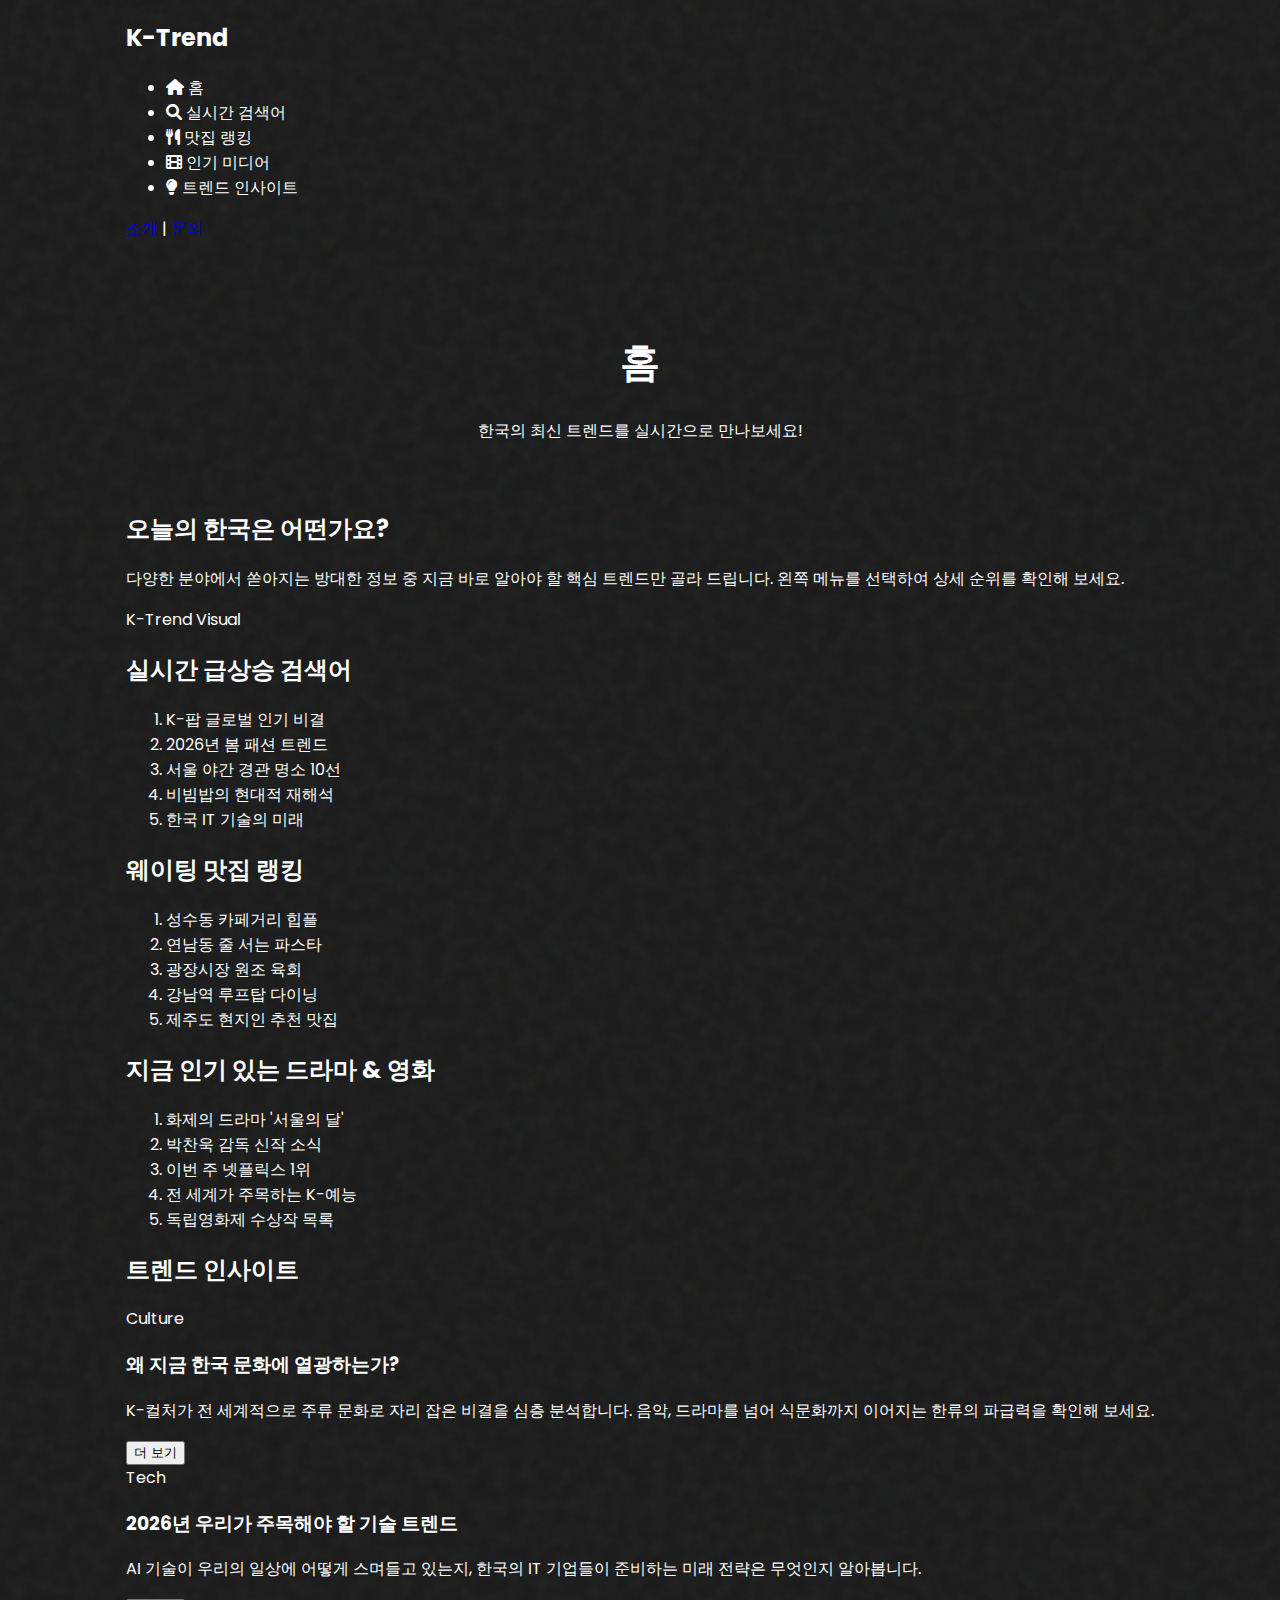
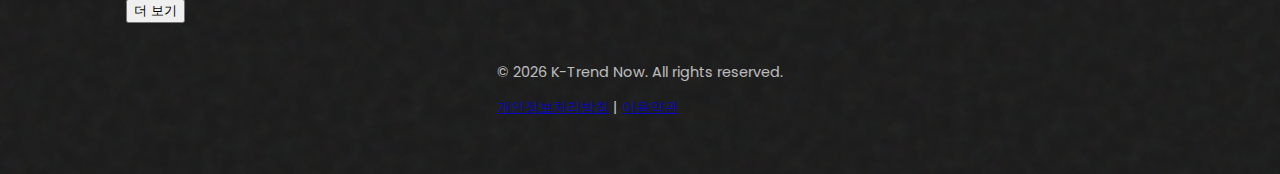
<file: index.html>
<!DOCTYPE html>
<html lang="ko">
<head>
    <meta charset="UTF-8">
    <meta name="viewport" content="width=device-width, initial-scale=1.0">
    <!-- Google tag (gtag.js) -->
    <script async src="https://www.googletagmanager.com/gtag/js?id=G-TBHS29K6M7"></script>
    <script>
      window.dataLayer = window.dataLayer || [];
      function gtag(){dataLayer.push(arguments);}
      gtag('js', new Date());

      gtag('config', 'G-TBHS29K6M7');
    </script>
    <!-- Microsoft Clarity -->
    <script type="text/javascript">
        (function(c,l,a,r,i,t,y){
            c[a]=c[a]||function(){(c[a].q=c[a].q||[]).push(arguments)};
            t=l.createElement(r);t.async=1;t.src="https://www.clarity.ms/tag/"+i;
            y=l.getElementsByTagName(r)[0];y.parentNode.insertBefore(t,y);
        })(window, document, "clarity", "script", "vj404yhygx");
    </script>
    <meta name="description" content="K-Trend Now - 한국의 실시간 인기 검색어, 맛집 랭킹, 드라마 및 영화 트렌드를 한눈에 확인하세요.">
    <meta name="keywords" content="한국 트렌드, 실시간 검색어, 맛집 추천, K-드라마, K-무비, 실시간 순위">
    <title>K-Trend Now | 한국의 최신 트렌드 실시간 확인</title>
    <link rel="stylesheet" href="style.css">
    <!-- Font Awesome for icons -->
    <link rel="stylesheet" href="https://cdnjs.cloudflare.com/ajax/libs/font-awesome/6.0.0/css/all.min.css">
</head>
<body>
    <div class="app-container">
        <!-- Sidebar Navigation -->
        <aside class="sidebar">
            <div class="sidebar-header">
                <h2>K-Trend</h2>
            </div>
            <nav class="sidebar-nav">
                <ul>
                    <li class="active" data-target="intro"><i class="fas fa-home"></i> 홈</li>
                    <li data-target="search-trends"><i class="fas fa-search"></i> 실시간 검색어</li>
                    <li data-target="restaurant-rankings"><i class="fas fa-utensils"></i> 맛집 랭킹</li>
                    <li data-target="media-rankings"><i class="fas fa-film"></i> 인기 미디어</li>
                    <li data-target="featured-articles"><i class="fas fa-lightbulb"></i> 트렌드 인사이트</li>
                </ul>
            </nav>
            <div class="sidebar-footer">
                <a href="about.html">소개</a> | <a href="contact.html">문의</a>
            </div>
        </aside>

        <!-- Main Content Area -->
        <main class="content-area">
            <header class="top-header">
                <h1 id="category-title">홈</h1>
                <p id="category-description">한국의 최신 트렌드를 실시간으로 만나보세요!</p>
            </header>

            <div id="main-view">
                <section id="intro" class="view-section active">
                    <h2>오늘의 한국은 어떤가요?</h2>
                    <p>다양한 분야에서 쏟아지는 방대한 정보 중 지금 바로 알아야 할 핵심 트렌드만 골라 드립니다. 왼쪽 메뉴를 선택하여 상세 순위를 확인해 보세요.</p>
                    <div class="welcome-image">
                        <!-- Placeholder for a nice visual -->
                        <div class="image-placeholder">K-Trend Visual</div>
                    </div>
                </section>

                <section id="search-trends" class="view-section">
                    <h2>실시간 급상승 검색어</h2>
                    <div class="content-placeholder">데이터를 불러오는 중입니다...</div>
                    <ol id="search-list" class="trend-list">
                        <!-- JS로 동적 삽입 예정 -->
                    </ol>
                </section>

                <section id="restaurant-rankings" class="view-section">
                    <h2>웨이팅 맛집 랭킹</h2>
                    <div class="content-placeholder">전국의 핫한 맛집 정보를 집계 중입니다...</div>
                    <ol id="restaurant-list" class="trend-list">
                        <!-- JS로 동적 삽입 예정 -->
                    </ol>
                </section>

                <section id="media-rankings" class="view-section">
                    <h2>지금 인기 있는 드라마 & 영화</h2>
                    <div class="content-placeholder">시청률과 화제성을 분석하고 있습니다...</div>
                    <ol id="media-list" class="trend-list">
                        <!-- JS로 동적 삽입 예정 -->
                    </ol>
                </section>

                <section id="featured-articles" class="view-section">
                    <h2>트렌드 인사이트</h2>
                    <div class="articles-grid">
                        <article class="trend-article">
                            <div class="article-badge">Culture</div>
                            <h3>왜 지금 한국 문화에 열광하는가?</h3>
                            <p>K-컬처가 전 세계적으로 주류 문화로 자리 잡은 비결을 심층 분석합니다. 음악, 드라마를 넘어 식문화까지 이어지는 한류의 파급력을 확인해 보세요.</p>
                            <button class="read-more">더 보기</button>
                        </article>
                        <article class="trend-article">
                            <div class="article-badge">Tech</div>
                            <h3>2026년 우리가 주목해야 할 기술 트렌드</h3>
                            <p>AI 기술이 우리의 일상에 어떻게 스며들고 있는지, 한국의 IT 기업들이 준비하는 미래 전략은 무엇인지 알아봅니다.</p>
                            <button class="read-more">더 보기</button>
                        </article>
                    </div>
                </section>
            </div>

            <footer class="main-footer">
                <p>&copy; 2026 K-Trend Now. All rights reserved.</p>
                <nav>
                    <a href="privacy.html">개인정보처리방침</a> | 
                    <a href="terms.html">이용약관</a>
                </nav>
            </footer>
        </main>
    </div>

    <script src="main.js"></script>
</body>
</html>
</file>
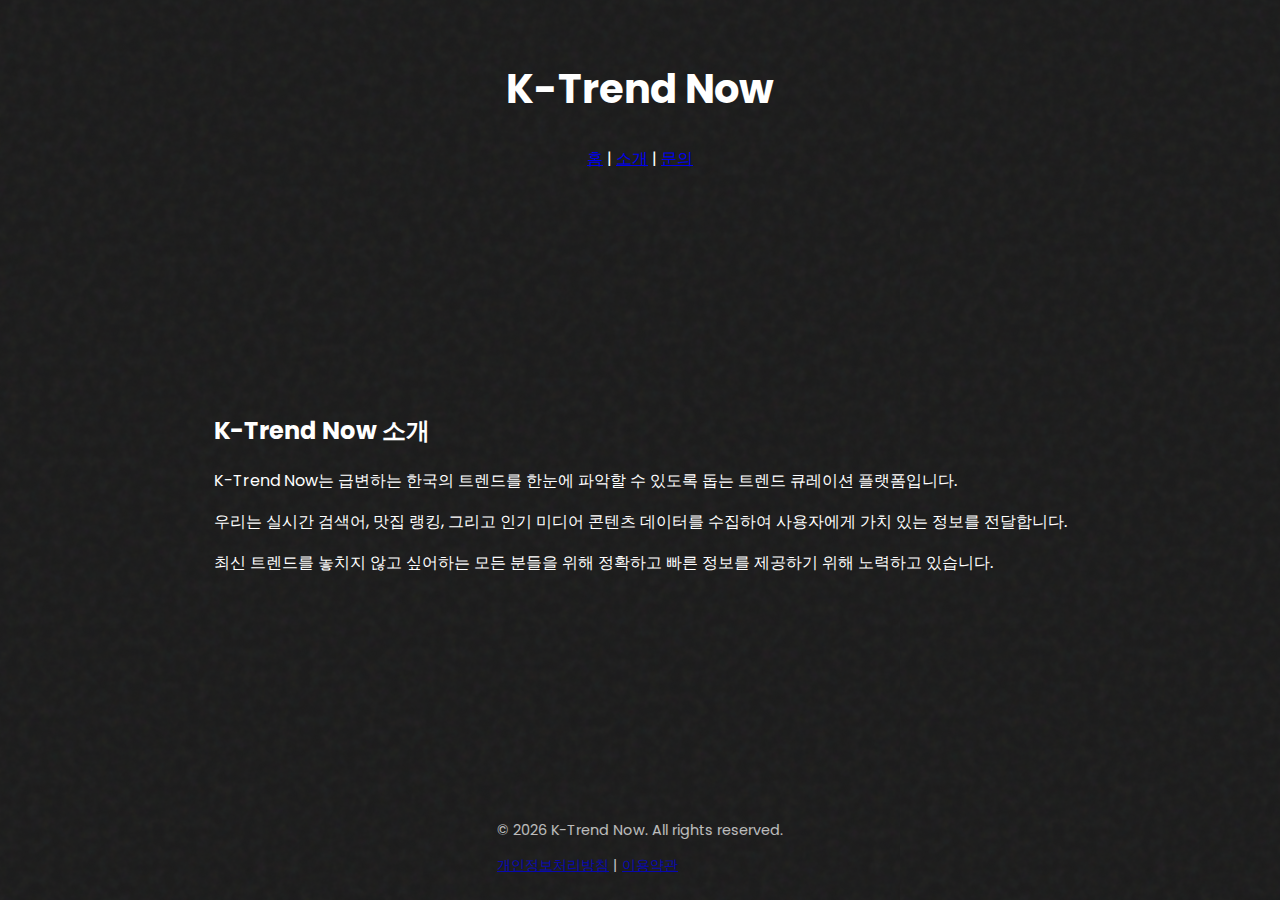
<file: about.html>
<!DOCTYPE html>
<html lang="ko">
<head>
    <meta charset="UTF-8">
    <meta name="viewport" content="width=device-width, initial-scale=1.0">
    <!-- Google tag (gtag.js) -->
    <script async src="https://www.googletagmanager.com/gtag/js?id=G-TBHS29K6M7"></script>
    <script>
      window.dataLayer = window.dataLayer || [];
      function gtag(){dataLayer.push(arguments);}
      gtag('js', new Date());

      gtag('config', 'G-TBHS29K6M7');
    </script>
    <!-- Microsoft Clarity -->
    <script type="text/javascript">
        (function(c,l,a,r,i,t,y){
            c[a]=c[a]||function(){(c[a].q=c[a].q||[]).push(arguments)};
            t=l.createElement(r);t.async=1;t.src="https://www.clarity.ms/tag/"+i;
            y=l.getElementsByTagName(r)[0];y.parentNode.insertBefore(t,y);
        })(window, document, "clarity", "script", "vj404yhygx");
    </script>
    <title>소개 - K-Trend Now</title>
    <link rel="stylesheet" href="style.css">
</head>
<body>
    <header>
        <h1>K-Trend Now</h1>
        <nav>
            <a href="index.html">홈</a> | 
            <a href="about.html">소개</a> | 
            <a href="contact.html">문의</a>
        </nav>
    </header>

    <main>
        <section>
            <h2>K-Trend Now 소개</h2>
            <p>K-Trend Now는 급변하는 한국의 트렌드를 한눈에 파악할 수 있도록 돕는 트렌드 큐레이션 플랫폼입니다.</p>
            <p>우리는 실시간 검색어, 맛집 랭킹, 그리고 인기 미디어 콘텐츠 데이터를 수집하여 사용자에게 가치 있는 정보를 전달합니다.</p>
            <p>최신 트렌드를 놓치지 않고 싶어하는 모든 분들을 위해 정확하고 빠른 정보를 제공하기 위해 노력하고 있습니다.</p>
        </section>
    </main>

    <footer>
        <p>&copy; 2026 K-Trend Now. All rights reserved.</p>
        <nav>
            <a href="privacy.html">개인정보처리방침</a> | 
            <a href="terms.html">이용약관</a>
        </nav>
    </footer>
</body>
</html>
</file>
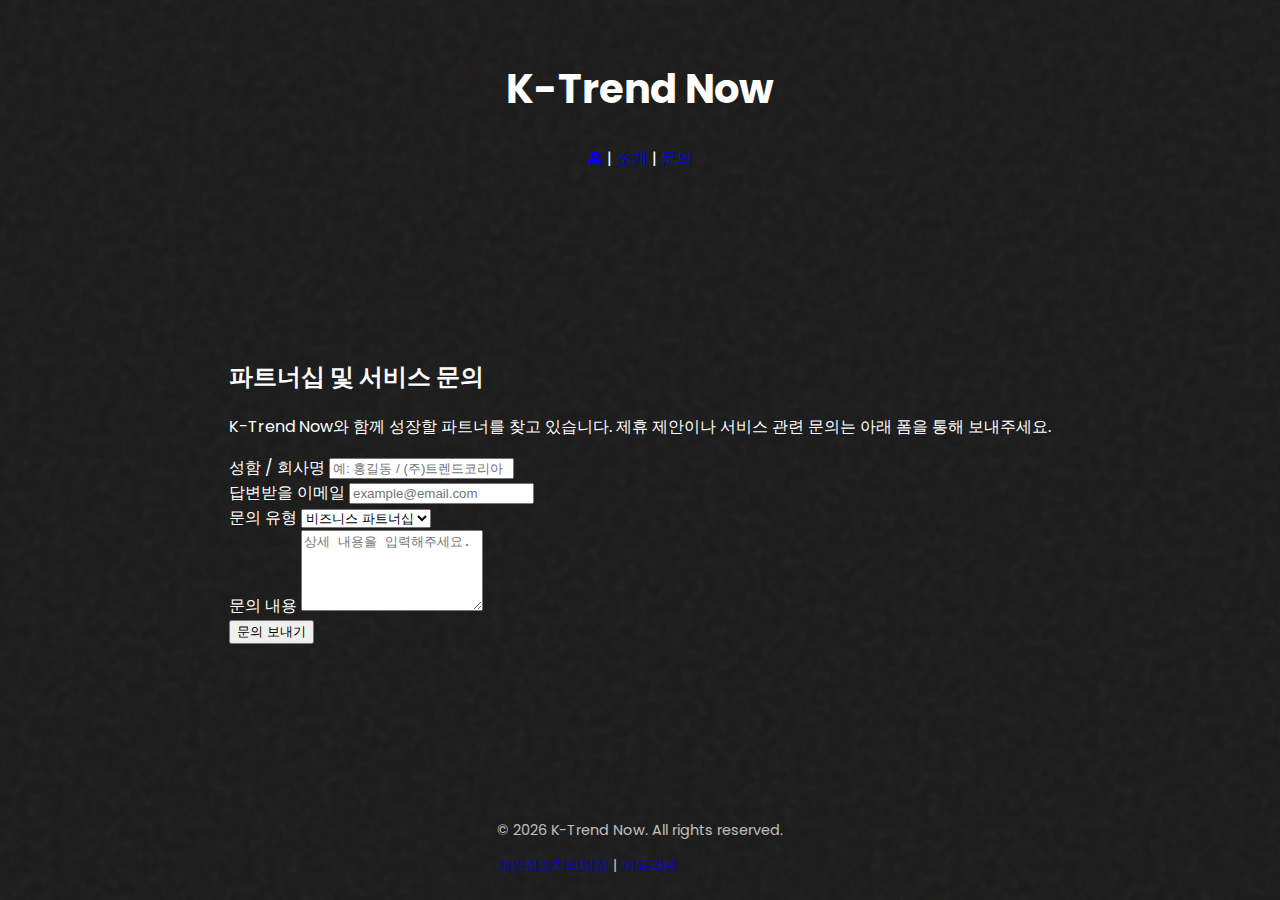
<file: contact.html>
<!DOCTYPE html>
<html lang="ko">
<head>
    <meta charset="UTF-8">
    <meta name="viewport" content="width=device-width, initial-scale=1.0">
    <!-- Google tag (gtag.js) -->
    <script async src="https://www.googletagmanager.com/gtag/js?id=G-TBHS29K6M7"></script>
    <script>
      window.dataLayer = window.dataLayer || [];
      function gtag(){dataLayer.push(arguments);}
      gtag('js', new Date());

      gtag('config', 'G-TBHS29K6M7');
    </script>
    <!-- Microsoft Clarity -->
    <script type="text/javascript">
        (function(c,l,a,r,i,t,y){
            c[a]=c[a]||function(){(c[a].q=c[a].q||[]).push(arguments)};
            t=l.createElement(r);t.async=1;t.src="https://www.clarity.ms/tag/"+i;
            y=l.getElementsByTagName(r)[0];y.parentNode.insertBefore(t,y);
        })(window, document, "clarity", "script", "vj404yhygx");
    </script>
    <title>문의 - K-Trend Now</title>
    <link rel="stylesheet" href="style.css">
</head>
<body>
    <header>
        <h1>K-Trend Now</h1>
        <nav>
            <a href="index.html">홈</a> | 
            <a href="about.html">소개</a> | 
            <a href="contact.html">문의</a>
        </nav>
    </header>

    <main>
        <section>
            <h2>파트너십 및 서비스 문의</h2>
            <p>K-Trend Now와 함께 성장할 파트너를 찾고 있습니다. 제휴 제안이나 서비스 관련 문의는 아래 폼을 통해 보내주세요.</p>
            
            <form action="https://formspree.io/f/mbdakrbd" method="POST" class="contact-form">
                <div class="form-group">
                    <label for="name">성함 / 회사명</label>
                    <input type="text" id="name" name="name" required placeholder="예: 홍길동 / (주)트렌드코리아">
                </div>
                <div class="form-group">
                    <label for="email">답변받을 이메일</label>
                    <input type="email" id="email" name="_replyto" required placeholder="example@email.com">
                </div>
                <div class="form-group">
                    <label for="subject">문의 유형</label>
                    <select id="subject" name="subject">
                        <option value="partnership">비즈니스 파트너십</option>
                        <option value="advertising">광고 게재 문의</option>
                        <option value="feedback">서비스 개선 제안</option>
                        <option value="other">기타 문의</option>
                    </select>
                </div>
                <div class="form-group">
                    <label for="message">문의 내용</label>
                    <textarea id="message" name="message" rows="5" required placeholder="상세 내용을 입력해주세요."></textarea>
                </div>
                <input type="hidden" name="_subject" value="K-Trend Now 새로운 문의 접수">
                
                <button type="submit" class="submit-btn">문의 보내기</button>
            </form>
        </section>
    </main>

    <footer>
        <p>&copy; 2026 K-Trend Now. All rights reserved.</p>
        <nav>
            <a href="privacy.html">개인정보처리방침</a> | 
            <a href="terms.html">이용약관</a>
        </nav>
    </footer>
</body>
</html>
</file>
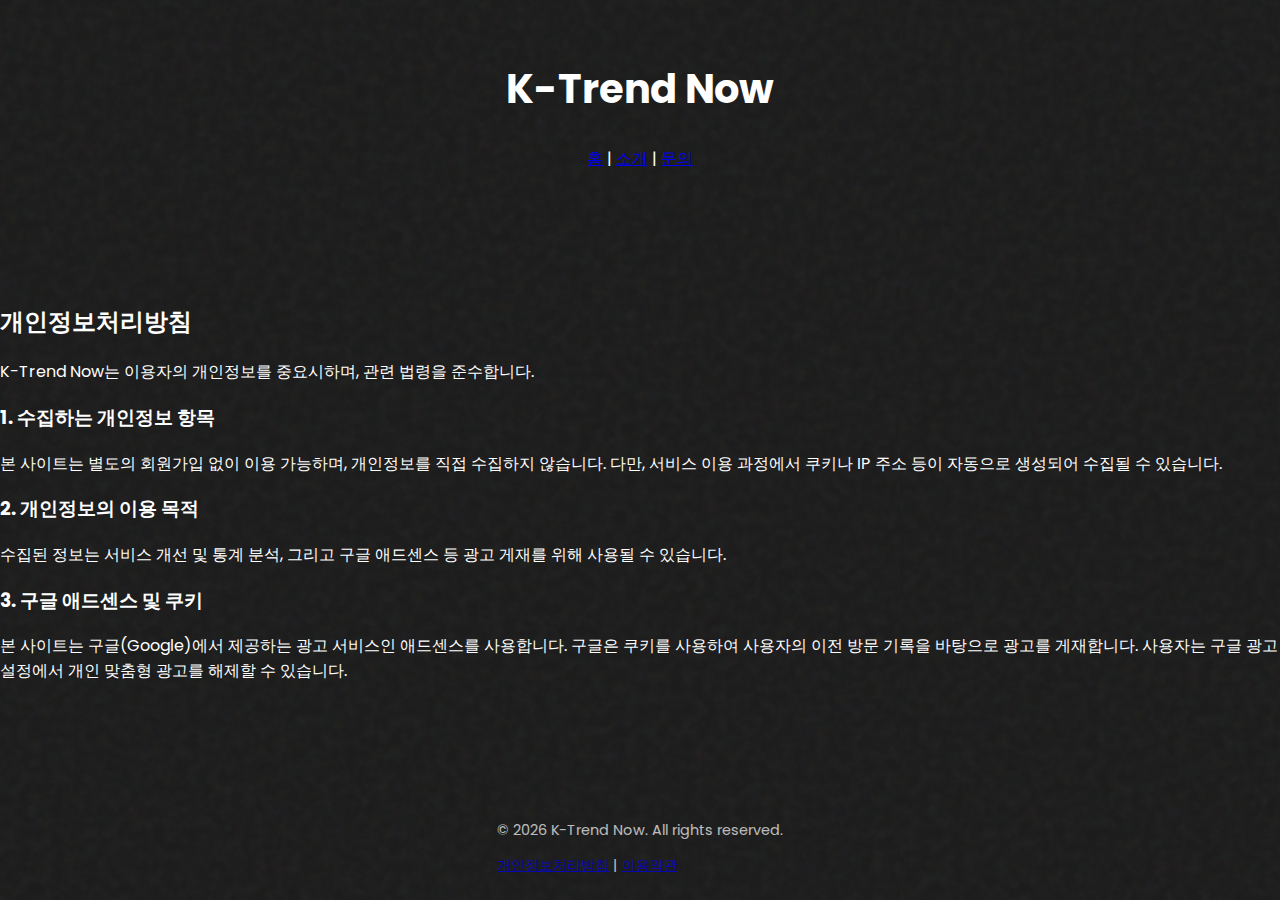
<file: privacy.html>
<!DOCTYPE html>
<html lang="ko">
<head>
    <meta charset="UTF-8">
    <meta name="viewport" content="width=device-width, initial-scale=1.0">
    <!-- Google tag (gtag.js) -->
    <script async src="https://www.googletagmanager.com/gtag/js?id=G-TBHS29K6M7"></script>
    <script>
      window.dataLayer = window.dataLayer || [];
      function gtag(){dataLayer.push(arguments);}
      gtag('js', new Date());

      gtag('config', 'G-TBHS29K6M7');
    </script>
    <!-- Microsoft Clarity -->
    <script type="text/javascript">
        (function(c,l,a,r,i,t,y){
            c[a]=c[a]||function(){(c[a].q=c[a].q||[]).push(arguments)};
            t=l.createElement(r);t.async=1;t.src="https://www.clarity.ms/tag/"+i;
            y=l.getElementsByTagName(r)[0];y.parentNode.insertBefore(t,y);
        })(window, document, "clarity", "script", "vj404yhygx");
    </script>
    <title>개인정보처리방침 - K-Trend Now</title>
    <link rel="stylesheet" href="style.css">
</head>
<body>
    <header>
        <h1>K-Trend Now</h1>
        <nav>
            <a href="index.html">홈</a> | 
            <a href="about.html">소개</a> | 
            <a href="contact.html">문의</a>
        </nav>
    </header>

    <main>
        <section>
            <h2>개인정보처리방침</h2>
            <p>K-Trend Now는 이용자의 개인정보를 중요시하며, 관련 법령을 준수합니다.</p>
            <h3>1. 수집하는 개인정보 항목</h3>
            <p>본 사이트는 별도의 회원가입 없이 이용 가능하며, 개인정보를 직접 수집하지 않습니다. 다만, 서비스 이용 과정에서 쿠키나 IP 주소 등이 자동으로 생성되어 수집될 수 있습니다.</p>
            <h3>2. 개인정보의 이용 목적</h3>
            <p>수집된 정보는 서비스 개선 및 통계 분석, 그리고 구글 애드센스 등 광고 게재를 위해 사용될 수 있습니다.</p>
            <h3>3. 구글 애드센스 및 쿠키</h3>
            <p>본 사이트는 구글(Google)에서 제공하는 광고 서비스인 애드센스를 사용합니다. 구글은 쿠키를 사용하여 사용자의 이전 방문 기록을 바탕으로 광고를 게재합니다. 사용자는 구글 광고 설정에서 개인 맞춤형 광고를 해제할 수 있습니다.</p>
        </section>
    </main>

    <footer>
        <p>&copy; 2026 K-Trend Now. All rights reserved.</p>
        <nav>
            <a href="privacy.html">개인정보처리방침</a> | 
            <a href="terms.html">이용약관</a>
        </nav>
    </footer>
</body>
</html>
</file>
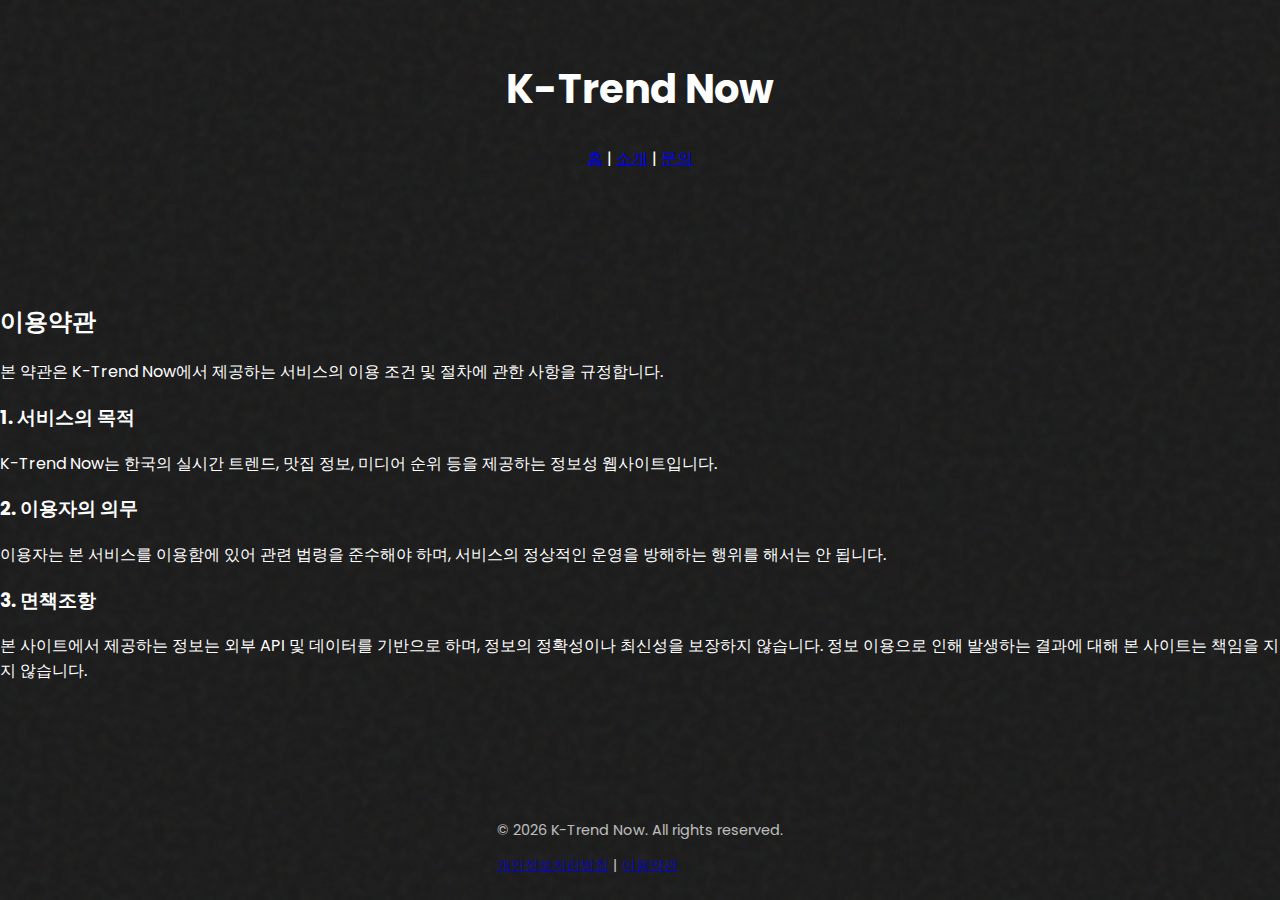
<file: terms.html>
<!DOCTYPE html>
<html lang="ko">
<head>
    <meta charset="UTF-8">
    <meta name="viewport" content="width=device-width, initial-scale=1.0">
    <!-- Google tag (gtag.js) -->
    <script async src="https://www.googletagmanager.com/gtag/js?id=G-TBHS29K6M7"></script>
    <script>
      window.dataLayer = window.dataLayer || [];
      function gtag(){dataLayer.push(arguments);}
      gtag('js', new Date());

      gtag('config', 'G-TBHS29K6M7');
    </script>
    <!-- Microsoft Clarity -->
    <script type="text/javascript">
        (function(c,l,a,r,i,t,y){
            c[a]=c[a]||function(){(c[a].q=c[a].q||[]).push(arguments)};
            t=l.createElement(r);t.async=1;t.src="https://www.clarity.ms/tag/"+i;
            y=l.getElementsByTagName(r)[0];y.parentNode.insertBefore(t,y);
        })(window, document, "clarity", "script", "vj404yhygx");
    </script>
    <title>이용약관 - K-Trend Now</title>
    <link rel="stylesheet" href="style.css">
</head>
<body>
    <header>
        <h1>K-Trend Now</h1>
        <nav>
            <a href="index.html">홈</a> | 
            <a href="about.html">소개</a> | 
            <a href="contact.html">문의</a>
        </nav>
    </header>

    <main>
        <section>
            <h2>이용약관</h2>
            <p>본 약관은 K-Trend Now에서 제공하는 서비스의 이용 조건 및 절차에 관한 사항을 규정합니다.</p>
            <h3>1. 서비스의 목적</h3>
            <p>K-Trend Now는 한국의 실시간 트렌드, 맛집 정보, 미디어 순위 등을 제공하는 정보성 웹사이트입니다.</p>
            <h3>2. 이용자의 의무</h3>
            <p>이용자는 본 서비스를 이용함에 있어 관련 법령을 준수해야 하며, 서비스의 정상적인 운영을 방해하는 행위를 해서는 안 됩니다.</p>
            <h3>3. 면책조항</h3>
            <p>본 사이트에서 제공하는 정보는 외부 API 및 데이터를 기반으로 하며, 정보의 정확성이나 최신성을 보장하지 않습니다. 정보 이용으로 인해 발생하는 결과에 대해 본 사이트는 책임을 지지 않습니다.</p>
        </section>
    </main>

    <footer>
        <p>&copy; 2026 K-Trend Now. All rights reserved.</p>
        <nav>
            <a href="privacy.html">개인정보처리방침</a> | 
            <a href="terms.html">이용약관</a>
        </nav>
    </footer>
</body>
</html>
</file>
<file: style.css>
@import url('https://fonts.googleapis.com/css2?family=Poppins:wght@400;600;700&display=swap');

:root {
    --background-color: #1a1a1a;
    --container-color: rgba(255, 255, 255, 0.1);
    --text-color: #ffffff;
    --button-gradient: linear-gradient(135deg, #6a11cb 0%, #2575fc 100%);
    --shadow-color: rgba(0, 0, 0, 0.5);
    --glow-color: rgba(106, 17, 203, 0.7);
}

body {
    font-family: 'Poppins', sans-serif;
    background-color: var(--background-color);
    color: var(--text-color);
    margin: 0;
    padding: 0;
    display: flex;
    flex-direction: column;
    align-items: center;
    min-height: 100vh;
    background-image: url('data:image/svg+xml,%3Csvg xmlns="http://www.w3.org/2000/svg" viewBox="0 0 100 100"%3E%3Cfilter id="noise"%3E%3CfeTurbulence type="fractalNoise" baseFrequency="0.8" numOctaves="4" stitchTiles="stitch"/%3E%3C/filter%3E%3Crect width="100%25" height="100%25" filter="url(%23noise)" opacity="0.05"/%3E%3C/svg%3E');
}

body.light-mode {
    --background-color: #f0f2f5;
    --container-color: rgba(255, 255, 255, 1);
    --text-color: #333333;
    --shadow-color: rgba(0, 0, 0, 0.1);
    --glow-color: rgba(106, 17, 203, 0.4);
}

header {
    padding: 2rem 0;
    text-align: center;
    position: relative;
    width: 100%;
}

.theme-switcher {
    position: absolute;
    top: 20px;
    right: 20px;
    display: flex;
    align-items: center;
}

#theme-switch {
    margin-left: 8px;
    cursor: pointer;
}


h1 {
    font-size: 2.5rem;
    font-weight: 700;
}

main {
    flex-grow: 1;
    display: flex;
    flex-direction: column;
    justify-content: center;
    align-items: center;
    width: 100%;
    padding: 2rem 0;
}

.lotto-container, .contact-container {
    background-color: var(--container-color);
    padding: 3rem;
    border-radius: 20px;
    backdrop-filter: blur(10px);
    border: 1px solid rgba(255, 255, 255, 0.2);
    box-shadow: 0 15px 35px var(--shadow-color);
    text-align: center;
    width: 90%;
    max-width: 600px;
    margin-bottom: 2rem;
}

.contact-container {
    padding: 2rem;
    max-width: 500px;
}


#lotto-sets-container {
    display: flex;
    flex-direction: column;
    gap: 1.5rem;
    margin-bottom: 2rem;
}

.lotto-set {
    display: flex;
    align-items: center;
    gap: 1rem;
}

.lotto-numbers {
    display: flex;
    flex-wrap: wrap;
    justify-content: center;
    gap: 1rem;
    flex-grow: 1;
}

.number-ball {
    width: 50px;
    height: 50px;
    border-radius: 50%;
    display: flex;
    justify-content: center;
    align-items: center;
    font-size: 1.2rem;
    font-weight: 600;
    color: white;
    box-shadow: 0 5px 15px var(--shadow-color);
    animation: pop-in 0.5s ease-out forwards;
}

#generate-btn {
    background-image: var(--button-gradient);
    color: var(--text-color);
    border: none;
    padding: 1rem 2.5rem;
    font-size: 1.2rem;
    font-weight: 600;
    border-radius: 50px;
    cursor: pointer;
    transition: all 0.3s ease;
    box-shadow: 0 8px 25px var(--glow-color);
}

#generate-btn:hover {
    transform: translateY(-3px);
    box-shadow: 0 12px 30px var(--glow-color);
}

#generate-btn:active {
    transform: translateY(0);
    box-shadow: 0 5px 15px var(--glow-color);
}

.copy-btn {
    background-color: transparent;
    border: 1px solid var(--text-color);
    color: var(--text-color);
    padding: 0.5rem 1rem;
    border-radius: 20px;
    cursor: pointer;
    transition: all 0.2s ease;
}

.copy-btn:hover {
    background-color: var(--text-color);
    color: var(--background-color);
}

.contact-container h2 {
    margin-top: 0;
    font-size: 1.8rem;
    font-weight: 600;
}

.contact-container form {
    display: flex;
    flex-direction: column;
    gap: 1rem;
}

.contact-container input, .contact-container textarea {
    background-color: rgba(255, 255, 255, 0.1);
    border: 1px solid rgba(255, 255, 255, 0.3);
    color: var(--text-color);
    padding: 1rem;
    border-radius: 10px;
    font-family: 'Poppins', sans-serif;
    font-size: 1rem;
}

.contact-container input::placeholder, .contact-container textarea::placeholder {
    color: rgba(255, 255, 255, 0.7);
}

.contact-container button {
    background-image: var(--button-gradient);
    color: var(--text-color);
    border: none;
    padding: 1rem;
    font-size: 1.1rem;
    font-weight: 600;
    border-radius: 10px;
    cursor: pointer;
    transition: all 0.3s ease;
}

footer {
    padding: 1.5rem 0;
    font-size: 0.9rem;
    opacity: 0.7;
}

@keyframes pop-in {
    from {
        transform: scale(0);
        opacity: 0;
    }
    to {
        transform: scale(1);
        opacity: 1;
    }
}

/* Ball Colors */
.color-1 { background-color: #ff6b6b; }
.color-2 { background-color: #f06595; }
.color-3 { background-color: #cc5de8; }
.color-4 { background-color: #845ef7; }
.color-5 { background-color: #5c7cfa; }
.color-6 { background-color: #339af0; }

@media (max-width: 600px) {
    h1 {
        font-size: 2rem;
    }

    .lotto-container, .contact-container {
        padding: 2rem;
    }

    .lotto-set {
        flex-direction: column;
        gap: 0.5rem;
    }

    .number-ball {
        width: 40px;
        height: 40px;
        font-size: 1rem;
    }
}
</file>
